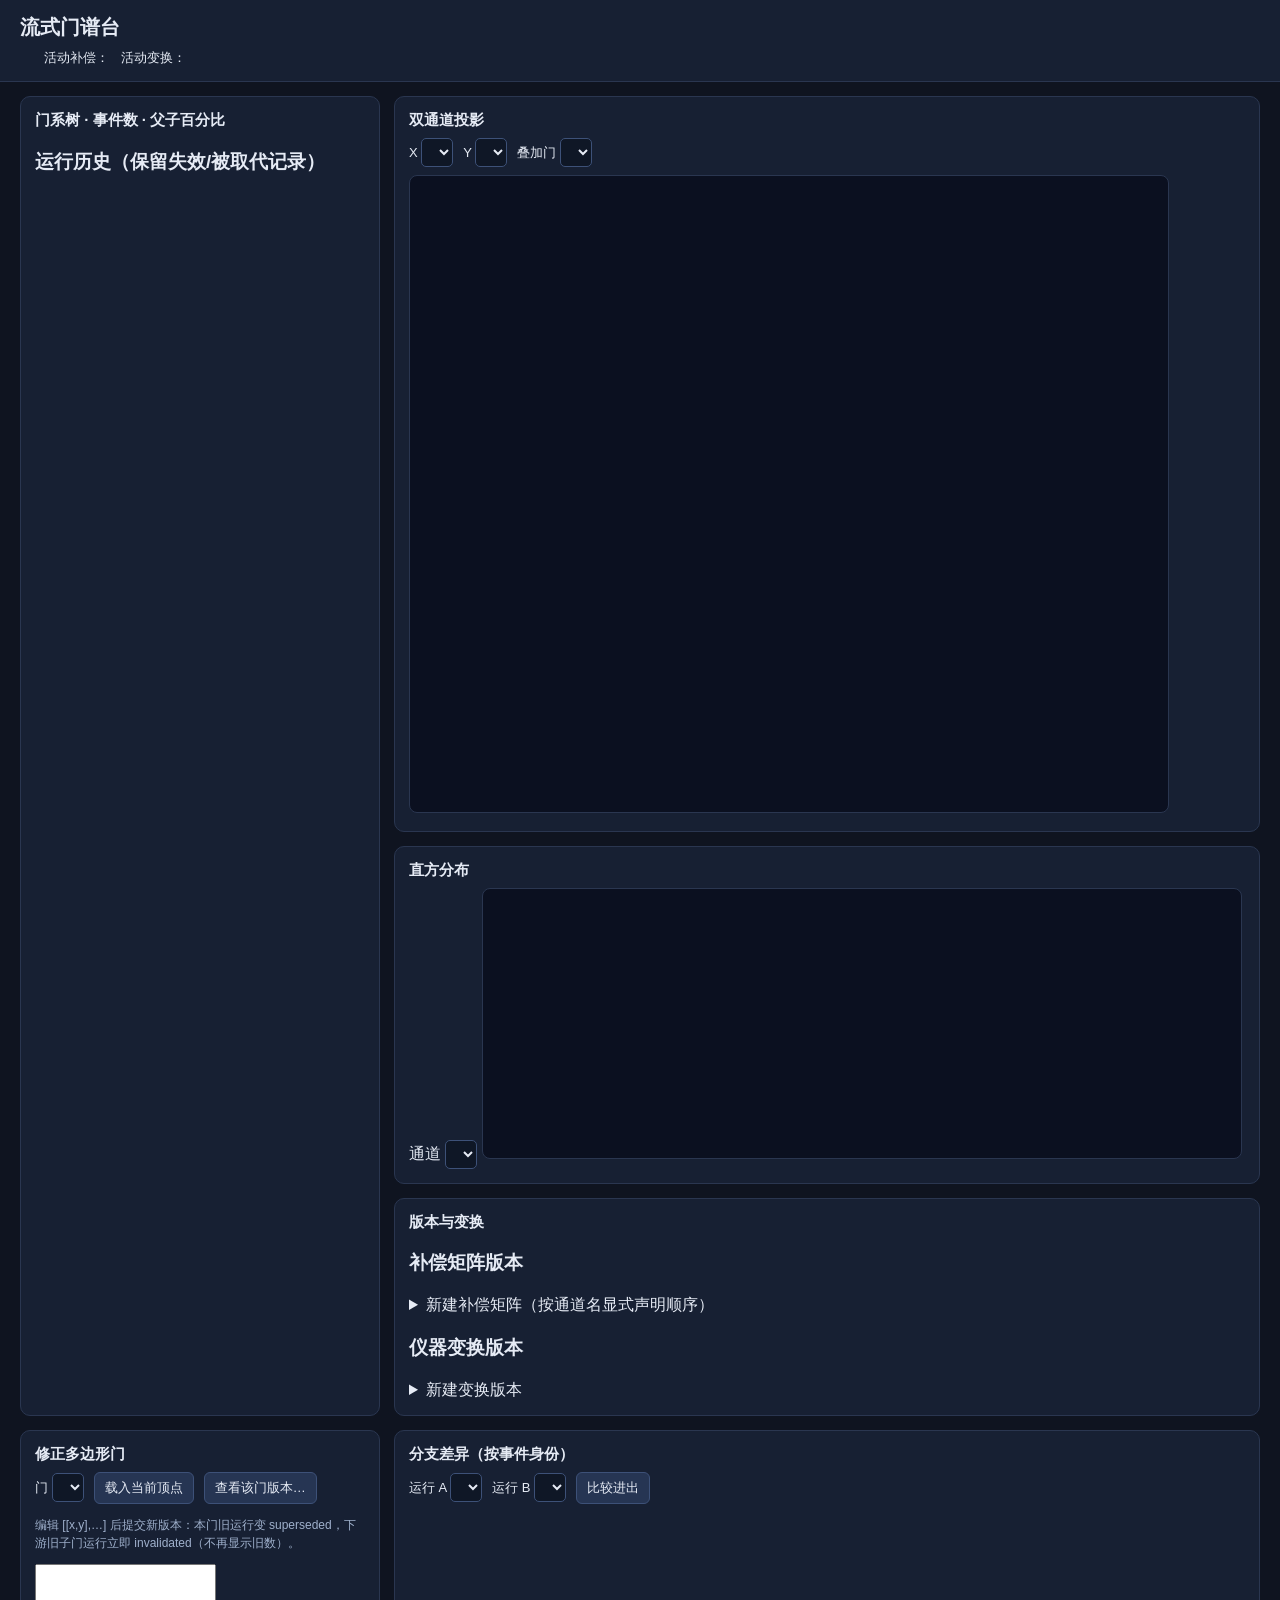
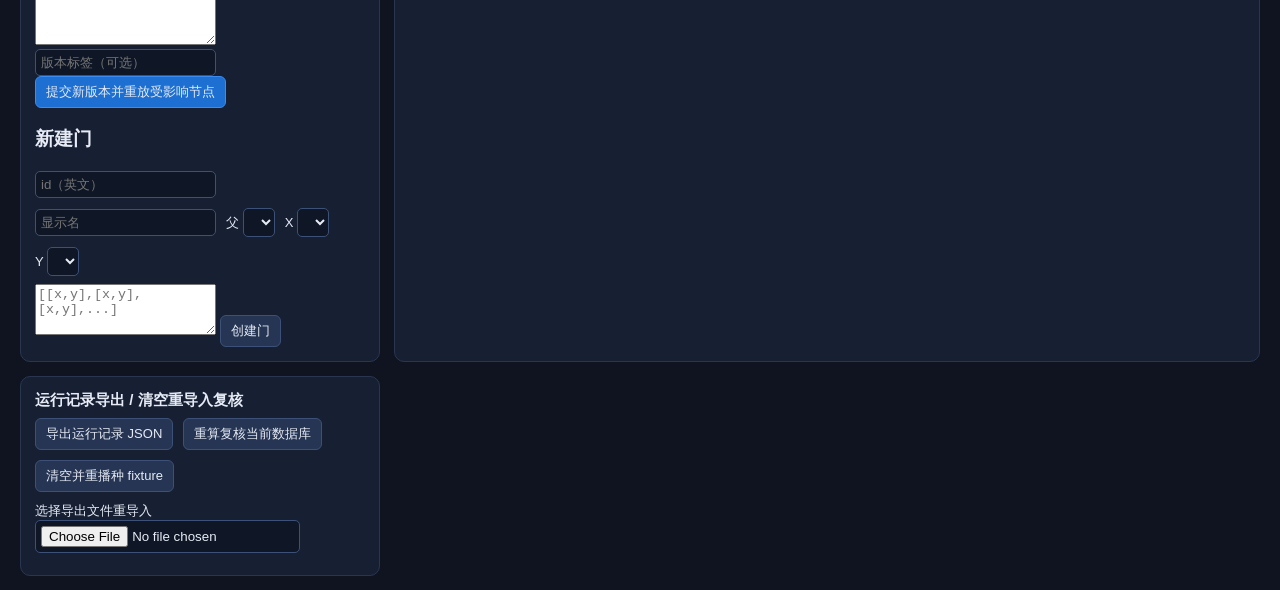
<file: src/static/index.html>
<!DOCTYPE html>
<html lang="zh-CN">
<head>
<meta charset="utf-8">
<meta name="viewport" content="width=device-width, initial-scale=1">
<title>流式门谱台</title>
<link rel="stylesheet" href="/static/style.css">
</head>
<body>
<header>
  <h1>流式门谱台</h1>
  <div class="meta">
    <span id="event-meta"></span>
    <span id="batch-meta"></span>
    <span>活动补偿：<b id="active-comp"></b></span>
    <span>活动变换：<b id="active-trans"></b></span>
  </div>
</header>

<main>
  <section class="panel" id="tree-panel">
    <h2>门系树 · 事件数 · 父子百分比</h2>
    <div id="tree"></div>
    <h3>运行历史（保留失效/被取代记录）</h3>
    <div id="run-history"></div>
  </section>

  <section class="panel" id="plot-panel">
    <h2>双通道投影</h2>
    <div class="controls">
      <label>X <select id="sel-x"></select></label>
      <label>Y <select id="sel-y"></select></label>
      <label>叠加门
        <select id="sel-gate"></select>
      </label>
    </div>
    <canvas id="plot" width="620" height="520"></canvas>
    <div class="legend" id="legend"></div>
  </section>

  <section class="panel" id="hist-panel">
    <h2>直方分布</h2>
    <label>通道 <select id="sel-hist"></select></label>
    <canvas id="hist" width="620" height="220"></canvas>
  </section>

  <section class="panel" id="version-panel">
    <h2>版本与变换</h2>
    <div class="grid2">
      <div>
        <h3>补偿矩阵版本</h3>
        <div id="comp-list"></div>
        <details><summary>新建补偿矩阵（按通道名显式声明顺序）</summary>
          <p class="hint">通道集合必须与数据通道完全一致；缺通道/多通道返回 422，绝不按位置相乘。</p>
          <input id="comp-label" placeholder="标签">
          <textarea id="comp-channels" rows="1" placeholder='["FSC","SSC","CD45","CD4","CD8"]'></textarea>
          <textarea id="comp-matrix" rows="6" placeholder="[[1,0,0,0,0],...]"></textarea>
          <label><input type="checkbox" id="comp-activate" checked> 创建并切换</label>
          <button id="btn-comp-add">新建补偿版本</button>
        </details>
      </div>
      <div>
        <h3>仪器变换版本</h3>
        <div id="trans-list"></div>
        <details><summary>新建变换版本</summary>
          <input id="trans-label" placeholder="标签">
          <textarea id="trans-params" rows="6" placeholder='{"FSC":{"kind":"linear","scale":1}}'></textarea>
          <label><input type="checkbox" id="trans-activate" checked> 创建并切换</label>
          <button id="btn-trans-add">新建变换版本</button>
        </details>
      </div>
    </div>
  </section>

  <section class="panel" id="edit-panel">
    <h2>修正多边形门</h2>
    <div class="controls">
      <label>门 <select id="sel-edit-gate"></select></label>
      <button id="btn-load-version">载入当前顶点</button>
      <button id="btn-history">查看该门版本…</button>
    </div>
    <p class="hint">编辑 [[x,y],…] 后提交新版本：本门旧运行变 superseded，下游旧子门运行立即 invalidated（不再显示旧数）。</p>
    <textarea id="edit-vertices" rows="5"></textarea>
    <input id="edit-label" placeholder="版本标签（可选）">
    <button id="btn-save-version" class="primary">提交新版本并重放受影响节点</button>
    <div id="gate-version-list"></div>
    <h3>新建门</h3>
    <div class="controls">
      <input id="new-id" placeholder="id（英文）">
      <input id="new-label" placeholder="显示名">
      <label>父 <select id="new-parent"></select></label>
      <label>X <select id="new-x"></select></label>
      <label>Y <select id="new-y"></select></label>
    </div>
    <textarea id="new-vertices" rows="3" placeholder="[[x,y],[x,y],[x,y],...]"></textarea>
    <button id="btn-new-gate">创建门</button>
  </section>

  <section class="panel" id="diff-panel">
    <h2>分支差异（按事件身份）</h2>
    <div class="controls">
      <label>运行 A <select id="diff-a"></select></label>
      <label>运行 B <select id="diff-b"></select></label>
      <button id="btn-diff">比较进出</button>
    </div>
    <div id="diff-result"></div>
  </section>

  <section class="panel" id="io-panel">
    <h2>运行记录导出 / 清空重导入复核</h2>
    <div class="controls">
      <button id="btn-export">导出运行记录 JSON</button>
      <button id="btn-verify">重算复核当前数据库</button>
      <button id="btn-reseed">清空并重播种 fixture</button>
      <label class="file">选择导出文件重导入 <input type="file" id="import-file" accept="application/json"></label>
    </div>
    <div id="io-result"></div>
  </section>
</main>

<div id="toast"></div>
<script src="/static/app.js"></script>
</body>
</html>
</file>
<file: static/style.css>
* { box-sizing: border-box; }
body { margin: 0; font-family: -apple-system, "PingFang SC", "Microsoft YaHei", sans-serif; background: #0f1420; color: #e6ebf5; }
header { padding: 14px 20px; background: #172033; border-bottom: 1px solid #2a3650; }
h1 { margin: 0 0 8px; font-size: 20px; }
h2 { font-size: 15px; margin: 0 0 8px; }
.meta { display: flex; flex-wrap: wrap; gap: 12px; align-items: center; font-size: 13px; }
main { display: grid; grid-template-columns: 360px 1fr; gap: 14px; padding: 14px 20px; }
.panel { background: #172033; border: 1px solid #2a3650; border-radius: 10px; padding: 14px; min-width: 0; }
.wide { grid-column: 2; }
#tree-panel { grid-row: span 3; }
.hint { color: #9fb0cc; font-size: 12px; line-height: 1.5; }
.space { color: #78d1ff; font-size: 12px; }
.controls { display: flex; flex-wrap: wrap; gap: 10px; align-items: center; margin: 8px 0; font-size: 13px; }
button, .btn { background: #263553; color: #e6ebf5; border: 1px solid #3d5178; border-radius: 6px; padding: 6px 10px; font-size: 13px; cursor: pointer; text-decoration: none; display: inline-block; }
button:hover, .btn:hover { background: #31446b; }
button.primary { background: #1d6fd1; border-color: #3b8bf0; }
button.small { padding: 3px 8px; font-size: 12px; }
select, input { background: #0f1726; color: #e6ebf5; border: 1px solid #3d5178; border-radius: 5px; padding: 5px; }
input[type=number] { width: 70px; }
canvas { background: #0b1020; border: 1px solid #2a3650; border-radius: 8px; width: 100%; max-width: 760px; }
.tree ul { list-style: none; padding-left: 16px; margin: 4px 0; border-left: 1px dashed #3d5178; }
.tree .node { padding: 6px 8px; margin: 4px 0; border-radius: 7px; background: #1d2a44; }
.tree .node.selected { outline: 2px solid #4aa3ff; }
.pop-name { font-weight: 600; }
.badge { font-size: 11px; border-radius: 10px; padding: 1px 8px; margin-left: 6px; }
.badge.ok { background: #154f31; color: #7cf0a6; }
.badge.invalid { background: #5a1f24; color: #ff9aa0; }
.badge.undef { background: #4d3b14; color: #ffd27a; }
.badge.version { background: #25355c; color: #a9c6ff; }
.counts { font-size: 12px; color: #c4d2ea; margin-top: 3px; }
.run-pick { margin-top: 5px; font-size: 12px; }
#vertex-table, #diff-table { border-collapse: collapse; width: 100%; font-size: 12px; }
th, td { border: 1px solid #2a3650; padding: 3px 6px; text-align: left; }
th { background: #1d2a44; }
#vertex-table input { width: 100%; padding: 2px 4px; }
.table-wrap { max-height: 260px; overflow: auto; margin-top: 8px; }
.tag-entered { color: #7cf0a6; }
.tag-exited { color: #ff9aa0; }
.tag-both { color: #9fb0cc; }
#toast { position: fixed; right: 18px; bottom: 18px; max-width: 420px; display: none; background: #3a1620; border: 1px solid #ff6b78; padding: 10px 14px; border-radius: 8px; font-size: 13px; }
#toast.ok { background: #10331f; border-color: #38b56b; }
#verify { margin-top: 10px; font-size: 12px; }
</file>
